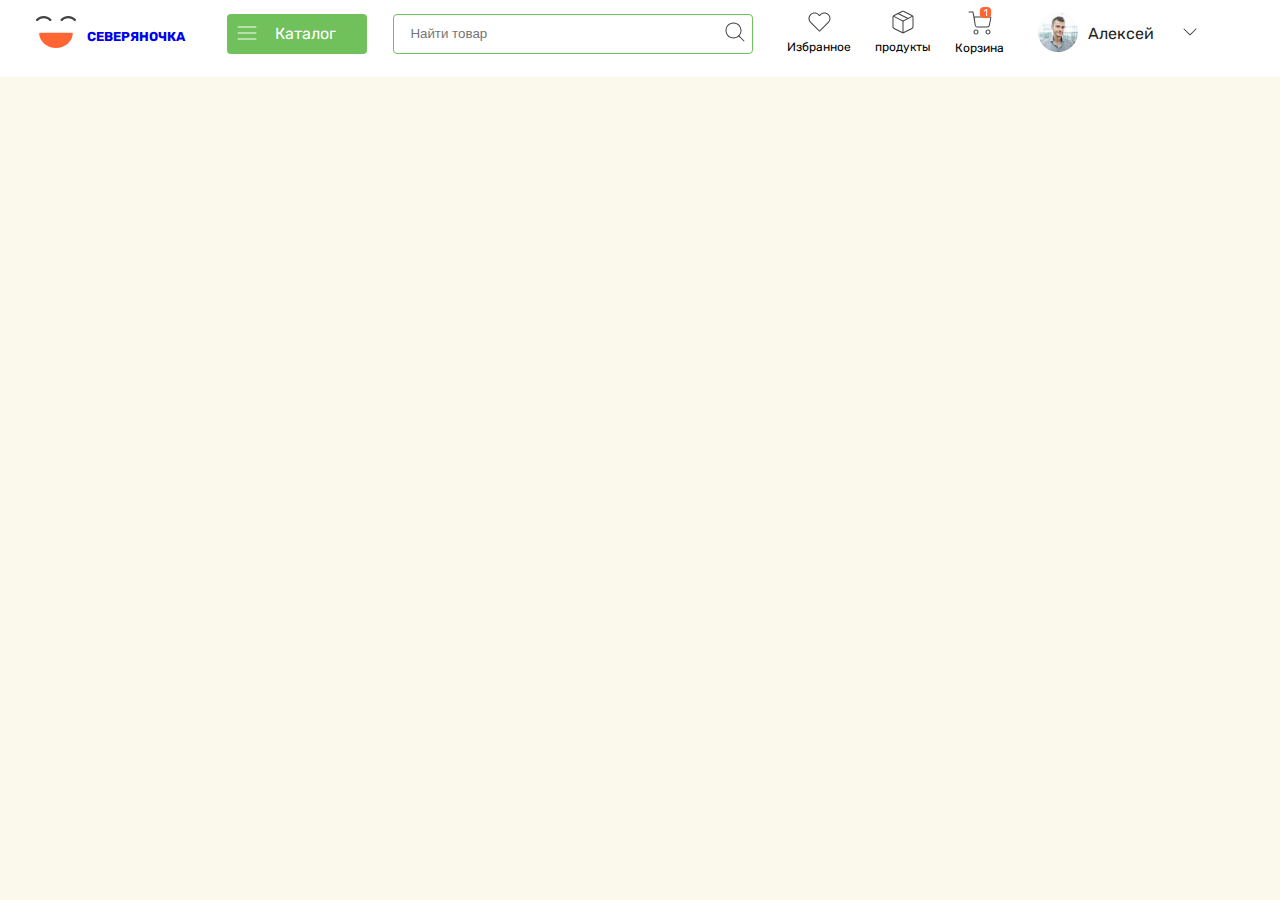
<file: pages/products.html>
<!DOCTYPE html>
<html lang="en">
<head>
    <meta charset="UTF-8">
    <meta name="viewport" content="width=device-width, initial-scale=1.0">
    <link rel="stylesheet" href="../scss/products.css">
    <title>Document</title>
</head>
<body>
    <header>
        <section>
          <div class="container">
           <div class="start">
            <div class="start-pard">
              <div class="logo">
               <div class="logo-smail">
                <img src="../assets/images/products/smail2.svg" alt="photo">
               </div>
               <div class="loho">
                <a href="../index.html"><p>СЕВЕРЯНОЧКА</p></a>
               </div>
              </div>
              <div class="menu">
                <div class="chiziq">
                  <img src="../assets/images/articles/chiziq/feather-icon/menu.svg" alt="">
                </div>
                <div class="menu-word">
                  <a href="#">Каталог</a>
                </div>
              </div>
              <div class="input">
                <div class="input1">
                  <input type="text" placeholder="Найти товар">
                </div>
                <div class="input-img">
                  <img src="../assets/images/articles/poisk/feather-icon/search.svg" alt="photo">
                </div>
              
              </div>
            </div>
            <div class="end-pard">
              <div class="icon">
                <div class="hord">
                  <div class="hord-img">
                    <img src="../assets/images/articles/hord.svg" alt="photo">
                  </div>
                  <div class="hord-word">
                    <a href="#">Избранное</a>
                  </div>
                </div>
                <div class="hord">
                  <div class="hord-img">
                   <a href="../pages/cotegoris.html"> <img src="../assets/images/articles/kub.svg" alt="photo"></a>
                  </div>
                  <div class="hord-word">
                    <a href="#">продукты</a>
                  </div>
                </div>
                <div class="hord1">
                  <div class="hord-img">
                    <img src="../assets/images/articles/korznka.svg" alt="photo">
                  </div>
                  <div class="hord-word">
                    <a href="#">Корзина</a>
                  </div>
                </div>
              </div>
              <div class="people">
                <div class="people1">
                  <img src="../assets/images/articles/person.svg" alt="photo">
                </div>
                <div class="people-word">
                  <p>Алексей</p>
                </div>
                <div class="people-str">
                  <img src="../assets/images/articles/strelka.svg" alt="photo">
                </div>
              </div>
            </div>
           </div>
          </div>
        </section>
      </header>
            <div class="cards"></div>

      <script src="../js/products.js"></script>
    
</body>
</html>
</file>
<file: scss/products.css>
@import url("https://fonts.googleapis.com/css2?family=Exo:ital,wght@0,100..900;1,100..900&family=Familjen+Grotesk:ital,wght@0,400..700;1,400..700&family=Fredoka:wght@300..700&family=Inter:wght@100..900&family=Montserrat:ital,wght@0,100..900;1,100..900&family=Noto+Sans+Khojki&family=Open+Sans:ital,wght@0,300..800;1,300..800&family=Orbitron:wght@400..900&family=PT+Sans:ital,wght@0,400;0,700;1,400;1,700&family=Poppins:ital,wght@0,100;0,200;0,300;0,400;0,500;0,600;0,700;0,800;0,900;1,100;1,200;1,300;1,400;1,500;1,600;1,700;1,800;1,900&family=Roboto:ital,wght@0,100;0,300;0,400;0,500;0,700;0,900;1,100;1,300;1,400;1,500;1,700;1,900&family=Rubik:ital,wght@0,300..900;1,300..900&display=swap");
* {
  margin: 0;
  padding: 0;
  box-sizing: border-box;
}

.container {
  max-width: 1248px;
  margin: 0 auto;
  padding: 0 20px;
}

a {
  text-decoration: none;
  list-style-type: none;
}

body {
  font-family: "Rubik", sans-serif;
  background-color: #FBF8EC;
}

header {
  position: fixed;
  top: -10px;
  left: 0;
  right: 0;
  padding: 20px 0;
  background-color: #fff;
  z-index: 100;
}

.start {
  display: flex;
  flex-direction: row;
}
.start .start-pard {
  display: flex;
  flex-direction: row;
  justify-content: center;
  align-items: center;
}
.start .start-pard .logo {
  display: flex;
  flex-direction: row;
  justify-content: center;
  align-items: center;
  gap: 11px;
}
.start .start-pard .logo .loho {
  font-size: 13px;
  font-weight: 700;
  width: 100.38px;
  height: 10.01px;
  color: #414141;
  cursor: pointer;
}
.start .start-pard .menu {
  display: flex;
  flex-direction: row;
  align-items: center;
  margin-left: 40px;
  margin-right: 16px;
  width: 140px;
  height: 40px;
  padding: 8px 0px 0px 0px;
  gap: 8px;
  border-radius: 4px 4px 4px 4px;
  background: #70C05B;
}
.start .start-pard .menu .chiziq {
  margin-left: 8px;
  margin-right: 8px;
  margin-top: -5px;
}
.start .start-pard .menu .menu-word {
  font-family: Rubik;
  font-size: 16px;
  font-weight: 400;
  margin-top: -8px;
}
.start .start-pard .menu .menu-word a {
  color: #fff;
}
.start .start-pard .input {
  display: flex;
  flex-direction: row;
  align-items: center;
}
.start .start-pard .input input {
    outline: none;
  border: none;
  padding-left: 16px;
  margin-left: 10px;
  width: 360px;
  height: 40px;
  border-radius: 4px 4px 4px 4px;
  border: 1px solid #70C05B;
}
.start .start-pard .input .input-img {
  margin-left: -30px;
  cursor: pointer;
}
.start .end-pard {
  display: flex;
  flex-direction: row;
}
.start .end-pard .icon {
  display: flex;
  flex-direction: row;
  margin-left: 40px;
  margin-right: 24px;
  gap: 24px;
}
.start .end-pard .icon .hord {
  display: flex;
  flex-direction: column;
  align-items: center;
}
.start .end-pard .icon .hord .hord-word {
  font-family: Rubik;
  font-size: 12px;
  font-weight: 400;
  line-height: 18px;
  text-align: center;
}
.start .end-pard .icon .hord .hord-word a {
  color: #000000;
}
.start .end-pard .icon .hord1 {
  display: flex;
  flex-direction: column;
  align-items: center;
  margin-top: -3px;
}
.start .end-pard .icon .hord1 .hord-word {
  font-family: Rubik;
  font-size: 12px;
  font-weight: 400;
  line-height: 18px;
  text-align: center;
}
.start .end-pard .icon .hord1 .hord-word a {
  color: #000000;
}
.start .end-pard .people {
  display: flex;
  flex-direction: row;
  justify-content: center;
  align-items: center;
  margin-left: 10px;
}
.start .end-pard .people .people-word {
  font-family: Rubik;
  font-size: 16px;
  font-weight: 400;
  color: #232323;
  margin-left: 10px;
  margin-right: 16px;
}

.cards{
display: flex;
flex-direction: row;
padding: 148px;
}
</file>
